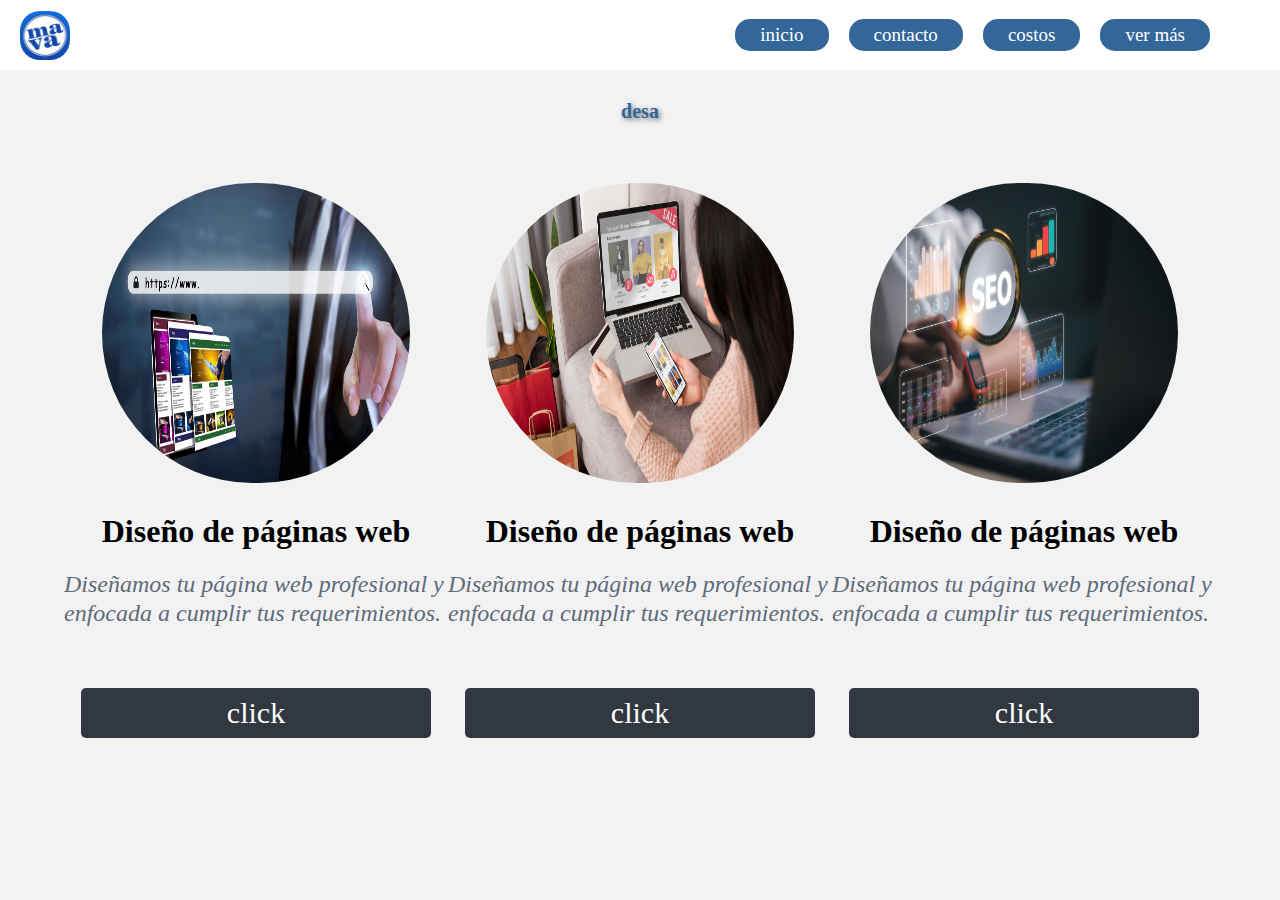
<file: proyectohtml/index.html>
<!DOCTYPE html>
<html lang="en">
<head>
    <meta charset="UTF-8">
    <meta name="viewport" content="width=device-width, initial-scale=1.0">
    <title>Document</title>
    <link rel="stylesheet" href="inicio.css">
    <link rel="stylesheet" href="https://cdnjs.cloudflare.com/ajax/libs/font-awesome/6.0.0-beta3/css/all.min.css">
</head>
<body>
    <section class="secion2">
        <div class="menu">
            <img src="logo.jfif" alt="Logo">
            <div class="itemtelefono">
                <a class="hello" href="pagina.html"><div class="items itemstelefono"> inicio</div></a>
            </div>
            <div class="itemspadre"> 
                <div class="items">inicio</div>
                <div class="items">contacto</div>
                <div class="items">costos</div>
                <div class="items"><a href="pagina.html">ver más</a></div>
            </div>
        </div>

        <div class="con-title">
            <h1 class="title"></h1>
        </div>
        
        <div class="contenedor">
            <div class="primero">
                <img src="imagen1.jpg" alt="Imagen 1">
                <div class="informacion">
                    <h1>Diseño de páginas web</h1>
                    <h2 class="diseño">Diseñamos tu página web profesional y enfocada a cumplir tus requerimientos.</h2>
                    <a href="barata.html" class="dos-boton"><div class="click">click</div></a>
                </div>
            </div>
            <div class="primero">
                <img src="imagen2.jpg" alt="Imagen 2">
                <div class="informacion">
                    <h1>Diseño de páginas web</h1>
                    <h2 class="diseño">Diseñamos tu página web profesional y enfocada a cumplir tus requerimientos.</h2>
                    <a href="cara.html" class="dos-boton"><div class="click">click</div></a>
                </div>
            </div>
            <div class="primero">
                <img src="imagen3.jpg" alt="Imagen 3">
                <div class="informacion">
                    <h1>Diseño de páginas web</h1>
                    <h2 class="diseño">Diseñamos tu página web profesional y enfocada a cumplir tus requerimientos.</h2>
                    <a href="barata.html" class="dos-boton ultimo-boton"><div class="click">click</div></a>
                </div>
            </div>
        </div>


        
    </section>

    <script>
        let palabra = "desarrollamos tu página web";
        const title = document.querySelector(".title");
        let index = 0;

        let intervalos = setInterval(() => {
            title.innerHTML = palabra.slice(0, index + 1);
            index++;
            if (index === palabra.length) {
                index = 0;
            }
        }, 150);
    </script>
</body>
</html>
</file>
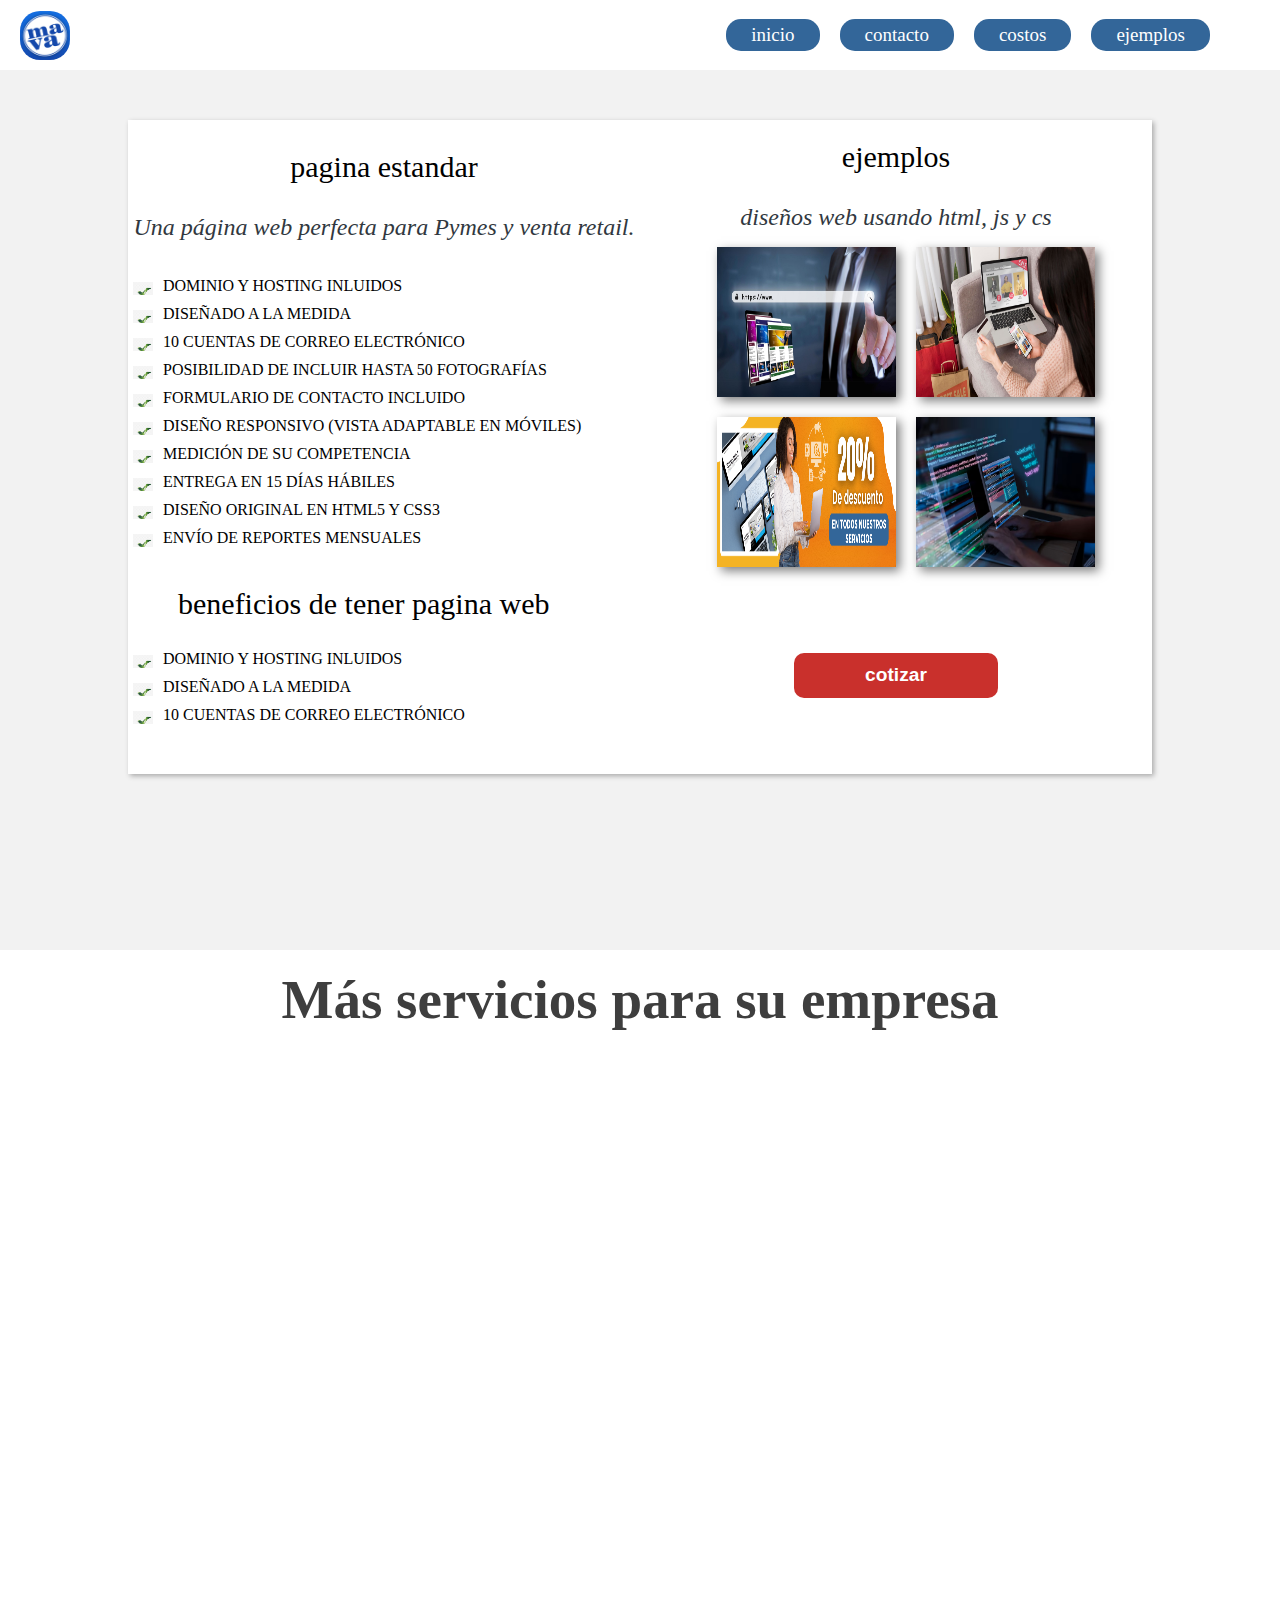
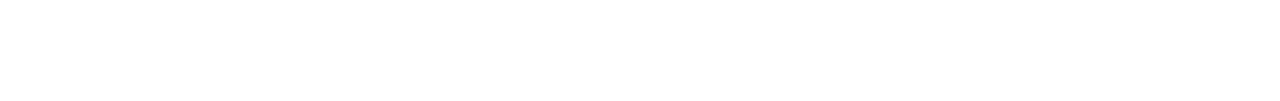
<file: proyectohtml/barata.html>
<!DOCTYPE html>
<html lang="en">
<head>
    <meta charset="UTF-8">
    <meta name="viewport" content="width=device-width, initial-scale=1.0">
    <title>Document</title>
    <link rel="stylesheet" href="barata.css">
</head>
<body>
    <section class="seccion2"> 
        <div class="menu">
            <img class="logo" src="logo.jfif" alt="">
            <div class="itemspadre"> 
            <div class="items"> inicio</div>
            <div class="items">contacto</div>
            <div class="items">costos</div>
            <div class="items">ejemplos</div>
        </div>
        </div>
        <div class="container">

        </div>
        <div class="contenedor2"> 
            <div class="izquierda"> 
        <h1>pagina estandar</h1>
        <h2>Una página web perfecta para Pymes y venta retail.</h2>
        <div class="ventajas"> 
            <ul>
                <li> DOMINIO Y HOSTING INLUIDOS</li>
                <li> DISEÑADO A LA MEDIDA</li>
                <li> 10 CUENTAS DE CORREO ELECTRÓNICO</li>
                <li> POSIBILIDAD DE INCLUIR HASTA 50 FOTOGRAFÍAS</li>
                <li> FORMULARIO DE CONTACTO INCLUIDO</li>
                <li> DISEÑO RESPONSIVO (VISTA ADAPTABLE EN MÓVILES)</li>
                <li>MEDICIÓN DE SU COMPETENCIA</li>
                <li> ENTREGA EN 15 DÍAS HÁBILES</li>
                <li> DISEÑO ORIGINAL EN HTML5 Y CSS3</li>
                <li>ENVÍO DE REPORTES MENSUALES</li>
            </ul>
        </div>
    </div>
    
    <div class="padre-derecha"> 
        <h1>ejemplos</h1>
        <h2 class="dd">diseños web usando html, js y cs</h2>
    <div class="derecha">
      
        <img src="imagen1.jpg" alt="">
        <img src="imagen2.jpg" alt="">
        <img src="promocion.png" alt="">
        <img src="fondo.avif" alt="">
    </div>
</div>
<div class="abajo">
    <h1>beneficios de tener pagina web</h1>

    <ul>
        <li> DOMINIO Y HOSTING INLUIDOS</li>
        <li> DISEÑADO A LA MEDIDA</li>
        <li> 10 CUENTAS DE CORREO ELECTRÓNICO</li>
       
    </ul>
</div>
<div class="abajo-derecha">
    <button>cotizar</button>
</div>
</section>
<section class="seccion3">
    <div class="seccion3-h1">
        <h1 class="h1-sec3">Más servicios para su empresa</h1>
    </div>
    <center> 
<div class="contenedor4">
    <div class="items-contenedor4">
        <div class="contenedor4-hijo">
            <img src="icon-1.png" alt="">
            <p class="lorem"> Lorem ipsum dolor sit amet consectetur adipisicing elit. Rem nulla inventore itaque! Molestiae corporis possimus neque atque eligendi velit, ducimus suscipit modi quaerat, saepe nam perspiciatis fuga iste natus consectetur? Lorem ipsum dolor sit amet consectetur adipisicing elit. Officia maiores quisquam quaerat quia alias, culpa, ea vel sit voluptatem rerum dicta aut delectus, accusantium blanditiis. Nam explicabo molestiae dolorem quibusdam.</p>
        <button>cotizar</button>
        </div>
    </div>
    <div class="items-contenedor4 especial"> <div class="contenedor4-hijo">
        <img src="icon-1.png" alt="">
        <p class="lorem"> Lorem ipsum dolor sit amet consectetur adipisicing elit. Rem nulla inventore itaque! Molestiae corporis possimus neque atque eligendi velit, ducimus suscipit modi quaerat, saepe nam perspiciatis fuga iste natus consectetur? Lorem ipsum dolor sit amet consectetur adipisicing elit. Officia maiores quisquam quaerat quia alias, culpa, ea vel sit voluptatem rerum dicta aut delectus, accusantium blanditiis. Nam explicabo molestiae dolorem quibusdam.</p>
    <button>cotizar</button>
    </div>
</div>
    <div class="items-contenedor4"><div class="contenedor4-hijo">
        <img src="icon-1.png" alt="">
        <p class="lorem"> Lorem ipsum dolor sit amet consectetur adipisicing elit. Rem nulla inventore itaque! Molestiae corporis possimus neque atque eligendi velit, ducimus suscipit modi quaerat, saepe nam perspiciatis fuga iste natus consectetur? Lorem ipsum dolor sit amet consectetur adipisicing elit. Officia maiores quisquam quaerat quia alias, culpa, ea vel sit voluptatem rerum dicta aut delectus, accusantium blanditiis. Nam explicabo molestiae dolorem quibusdam.</p>
    <button><a href="formulario.html"> cotizar </a> </button>
    </div></div>
</div>
</center>
</section>
<section class="cuatro">
    

</section>
</body>
</html>
</file>
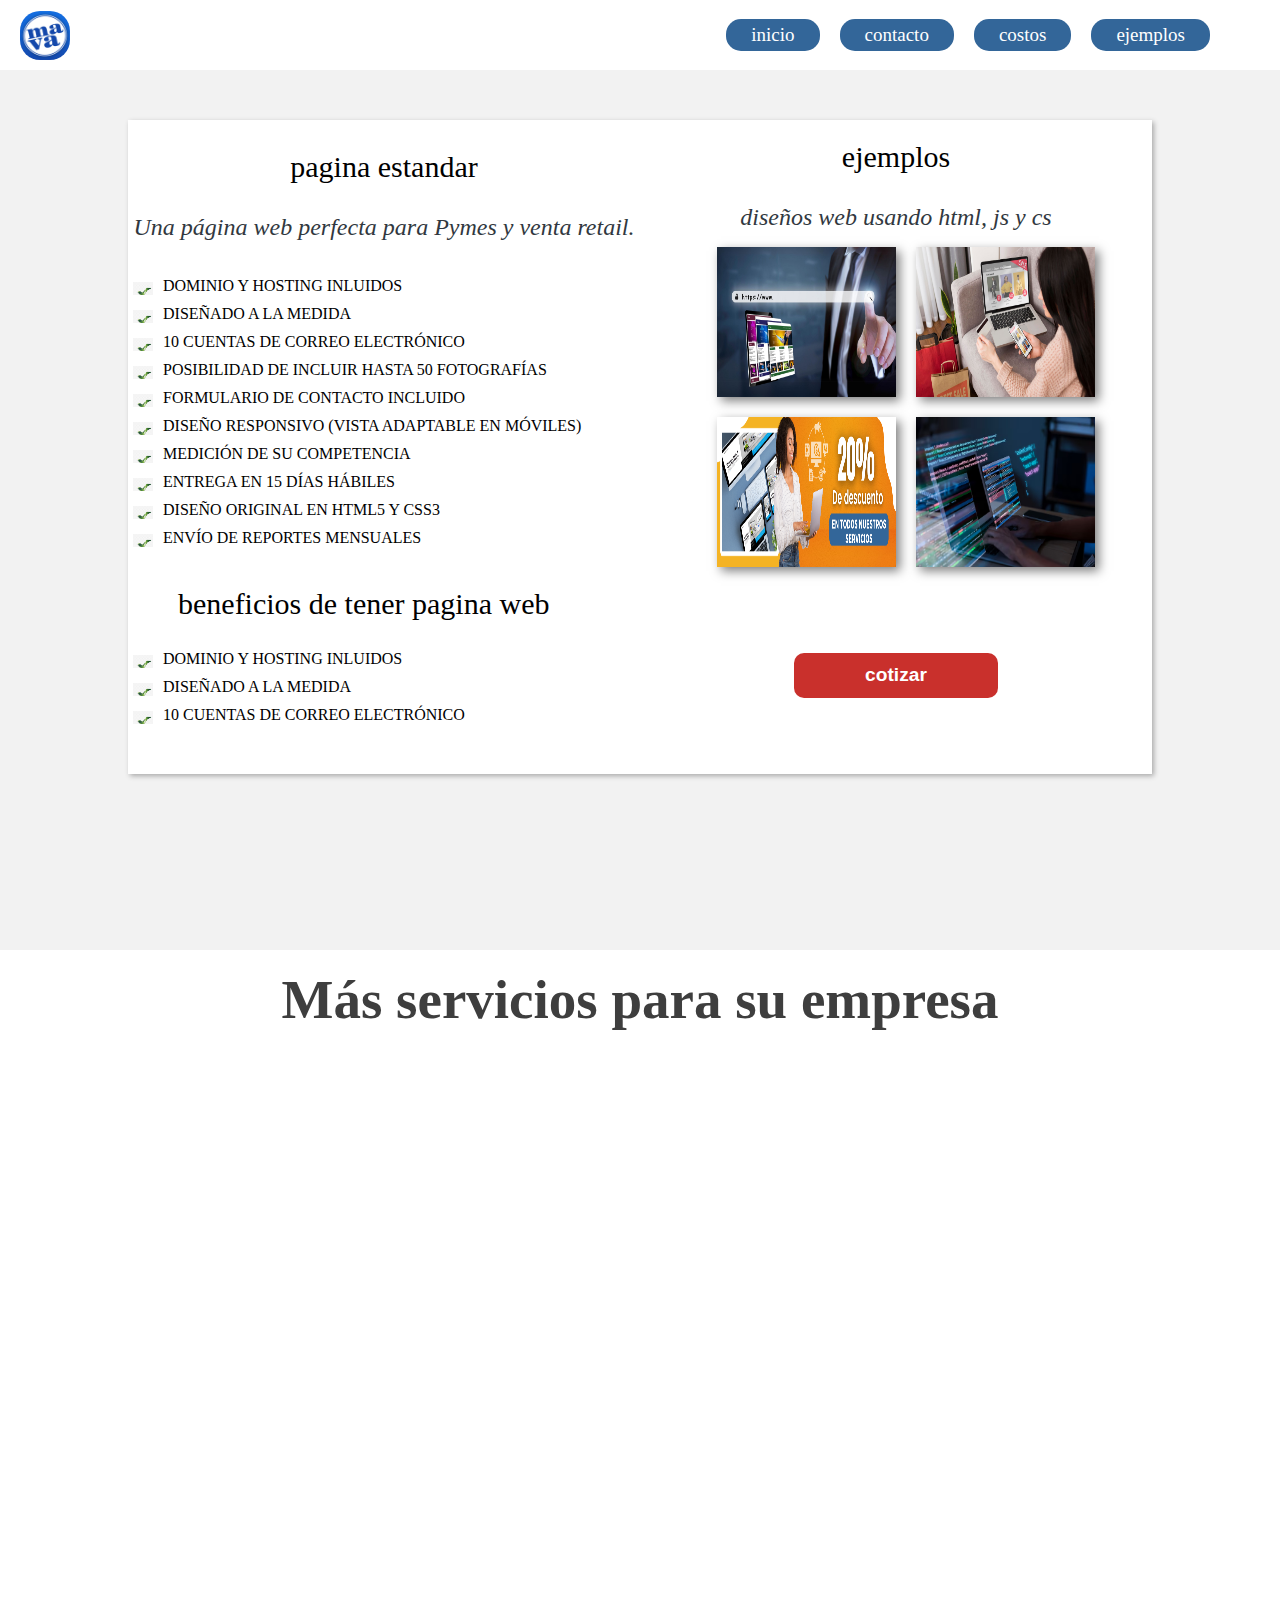
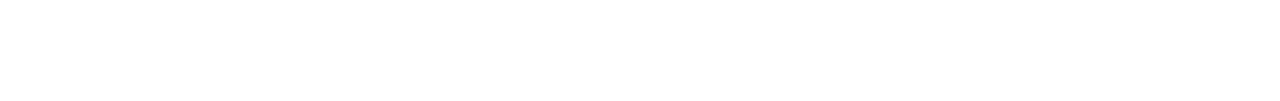
<file: proyectohtml/cara.html>
<!DOCTYPE html>
<html lang="en">
<head>
    <meta charset="UTF-8">
    <meta name="viewport" content="width=device-width, initial-scale=1.0">
    <title>Document</title>
    <link rel="stylesheet" href="cara.css">
</head>
<body>
    <section class="seccion2"> 
        <div class="menu">
            <img class="logo" src="logo.jfif" alt="">
            <div class="itemspadre"> 
            <div class="items"> inicio</div>
            <div class="items">contacto</div>
            <div class="items">costos</div>
            <div class="items">ejemplos</div>
        </div>
        </div>
        <div class="container">

        </div>
        <div class="contenedor2"> 
            <div class="izquierda"> 
        <h1>pagina estandar</h1>
        <h2>Una página web perfecta para Pymes y venta retail.</h2>
        <div class="ventajas"> 
            <ul>
                <li> DOMINIO Y HOSTING INLUIDOS</li>
                <li> DISEÑADO A LA MEDIDA</li>
                <li> 10 CUENTAS DE CORREO ELECTRÓNICO</li>
                <li> POSIBILIDAD DE INCLUIR HASTA 50 FOTOGRAFÍAS</li>
                <li> FORMULARIO DE CONTACTO INCLUIDO</li>
                <li> DISEÑO RESPONSIVO (VISTA ADAPTABLE EN MÓVILES)</li>
                <li>MEDICIÓN DE SU COMPETENCIA</li>
                <li> ENTREGA EN 15 DÍAS HÁBILES</li>
                <li> DISEÑO ORIGINAL EN HTML5 Y CSS3</li>
                <li>ENVÍO DE REPORTES MENSUALES</li>
            </ul>
        </div>
    </div>
    
    <div class="padre-derecha"> 
        <h1>ejemplos</h1>
        <h2 class="dd">diseños web usando html, js y cs</h2>
    <div class="derecha">
      
        <img src="imagen1.jpg" alt="">
        <img src="imagen2.jpg" alt="">
        <img src="promocion.png" alt="">
        <img src="fondo.avif" alt="">
    </div>
</div>
<div class="abajo">
    <h1>beneficios de tener pagina web</h1>

    <ul>
        <li> DOMINIO Y HOSTING INLUIDOS</li>
        <li> DISEÑADO A LA MEDIDA</li>
        <li> 10 CUENTAS DE CORREO ELECTRÓNICO</li>
       
    </ul>
</div>
<div class="abajo-derecha">
    <button>cotizar</button>
</div>
</section>
<section class="seccion3">
    <div class="seccion3-h1">
        <h1 class="h1-sec3">Más servicios para su empresa</h1>
    </div>
    <center> 
<div class="contenedor4">
    <div class="items-contenedor4">
        <div class="contenedor4-hijo">
            <img src="icon-1.png" alt="">
            <p class="lorem"> Lorem ipsum dolor sit amet consectetur adipisicing elit. Rem nulla inventore itaque! Molestiae corporis possimus neque atque eligendi velit, ducimus suscipit modi quaerat, saepe nam perspiciatis fuga iste natus consectetur? Lorem ipsum dolor sit amet consectetur adipisicing elit. Officia maiores quisquam quaerat quia alias, culpa, ea vel sit voluptatem rerum dicta aut delectus, accusantium blanditiis. Nam explicabo molestiae dolorem quibusdam.</p>
        <button>cotizar</button>
        </div>
    </div>
    <div class="items-contenedor4 especial"> <div class="contenedor4-hijo">
        <img src="icon-1.png" alt="">
        <p class="lorem"> Lorem ipsum dolor sit amet consectetur adipisicing elit. Rem nulla inventore itaque! Molestiae corporis possimus neque atque eligendi velit, ducimus suscipit modi quaerat, saepe nam perspiciatis fuga iste natus consectetur? Lorem ipsum dolor sit amet consectetur adipisicing elit. Officia maiores quisquam quaerat quia alias, culpa, ea vel sit voluptatem rerum dicta aut delectus, accusantium blanditiis. Nam explicabo molestiae dolorem quibusdam.</p>
    <button>cotizar</button>
    </div>
</div>
    <div class="items-contenedor4"><div class="contenedor4-hijo">
        <img src="icon-1.png" alt="">
        <p class="lorem"> Lorem ipsum dolor sit amet consectetur adipisicing elit. Rem nulla inventore itaque! Molestiae corporis possimus neque atque eligendi velit, ducimus suscipit modi quaerat, saepe nam perspiciatis fuga iste natus consectetur? Lorem ipsum dolor sit amet consectetur adipisicing elit. Officia maiores quisquam quaerat quia alias, culpa, ea vel sit voluptatem rerum dicta aut delectus, accusantium blanditiis. Nam explicabo molestiae dolorem quibusdam.</p>
    <button><a href="formulario.html"> cotizar </a> </button>
    </div></div>
</div>
</center>
</section>
<section class="cuatro">
    

</section>
</body>
</html>
</file>
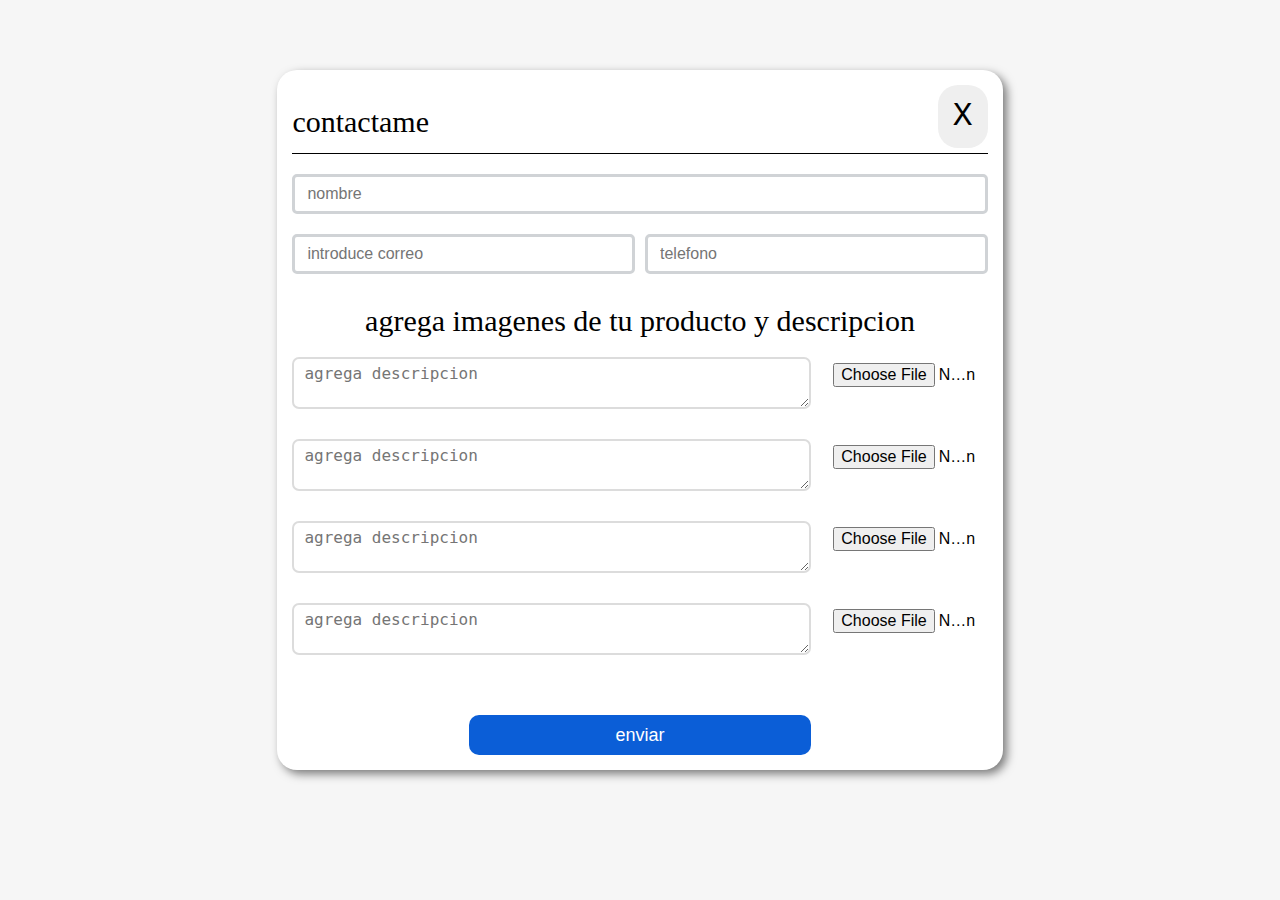
<file: proyectohtml/formulario.html>
<!DOCTYPE html>
<html lang="en">
<head>
    <meta charset="UTF-8">
    <meta name="viewport" content="width=device-width, initial-scale=1.0">
    <title>Document</title>
    <link rel="stylesheet" href="formulario.css">
</head>
<body>
    <section>

        <div class="ventana">
            <div class="contacto">
                <h1>contactame</h1>
                <button class="salir">X</button>
            </div>
        <div class="contenedor-formulario">
            <form action="https://localhost:4200" id="formulario" method="post">
                <div class="hijo-form">
                    <input type="text" name="nombre" placeholder="nombre" class="input1">
                    <input type="text" name="correo" placeholder="introduce correo" class="email">
                    <input type="text" name="telefono" placeholder="telefono" class="nombre">
                    <h1 class="all">agrega imagenes de tu producto y descripcion</h1>
                    <textarea name="uno" placeholder="agrega descripcion" id="text"></textarea> <input class="file" type="file">
                    <textarea name="uno" id="text" placeholder="agrega descripcion"></textarea> <input class="file" type="file">
                    <textarea name="uno" id="text" placeholder="agrega descripcion"></textarea> <input class="file" type="file">
                    <textarea name="uno" id="text" placeholder="agrega descripcion"></textarea> <input class="file" type="file">
                    <button type="submit" class="botonh">enviar</button>
                </div>
            </form>
        </div>
        </div>
    </section>
    <script>   document.getElementById("formulario").addEventListener("submit", function(event) {
        event.preventDefault(); 
        
       
        const formData = new FormData(this);
        
        
        formData.forEach((value, key) => {
            console.log(`${key}: ${value}`);
        });
    });</script>
</body>
</html>
</file>
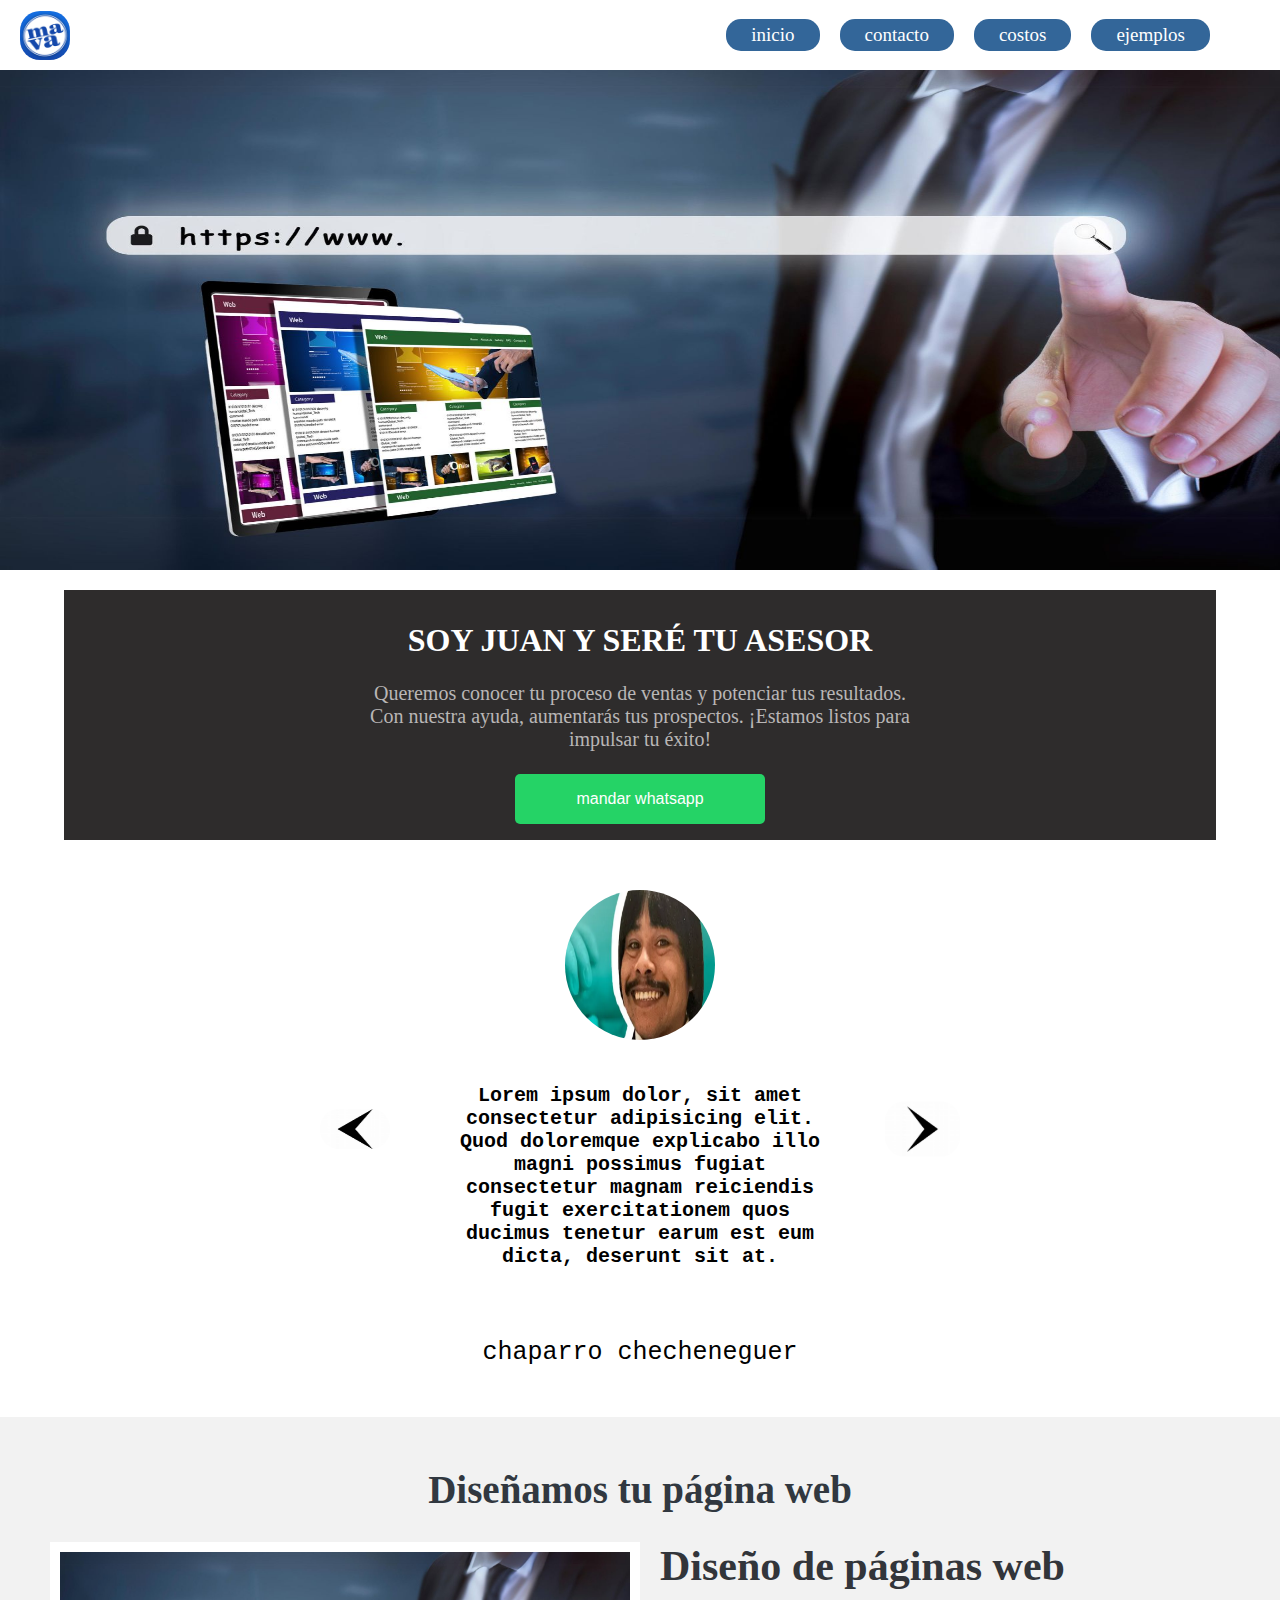
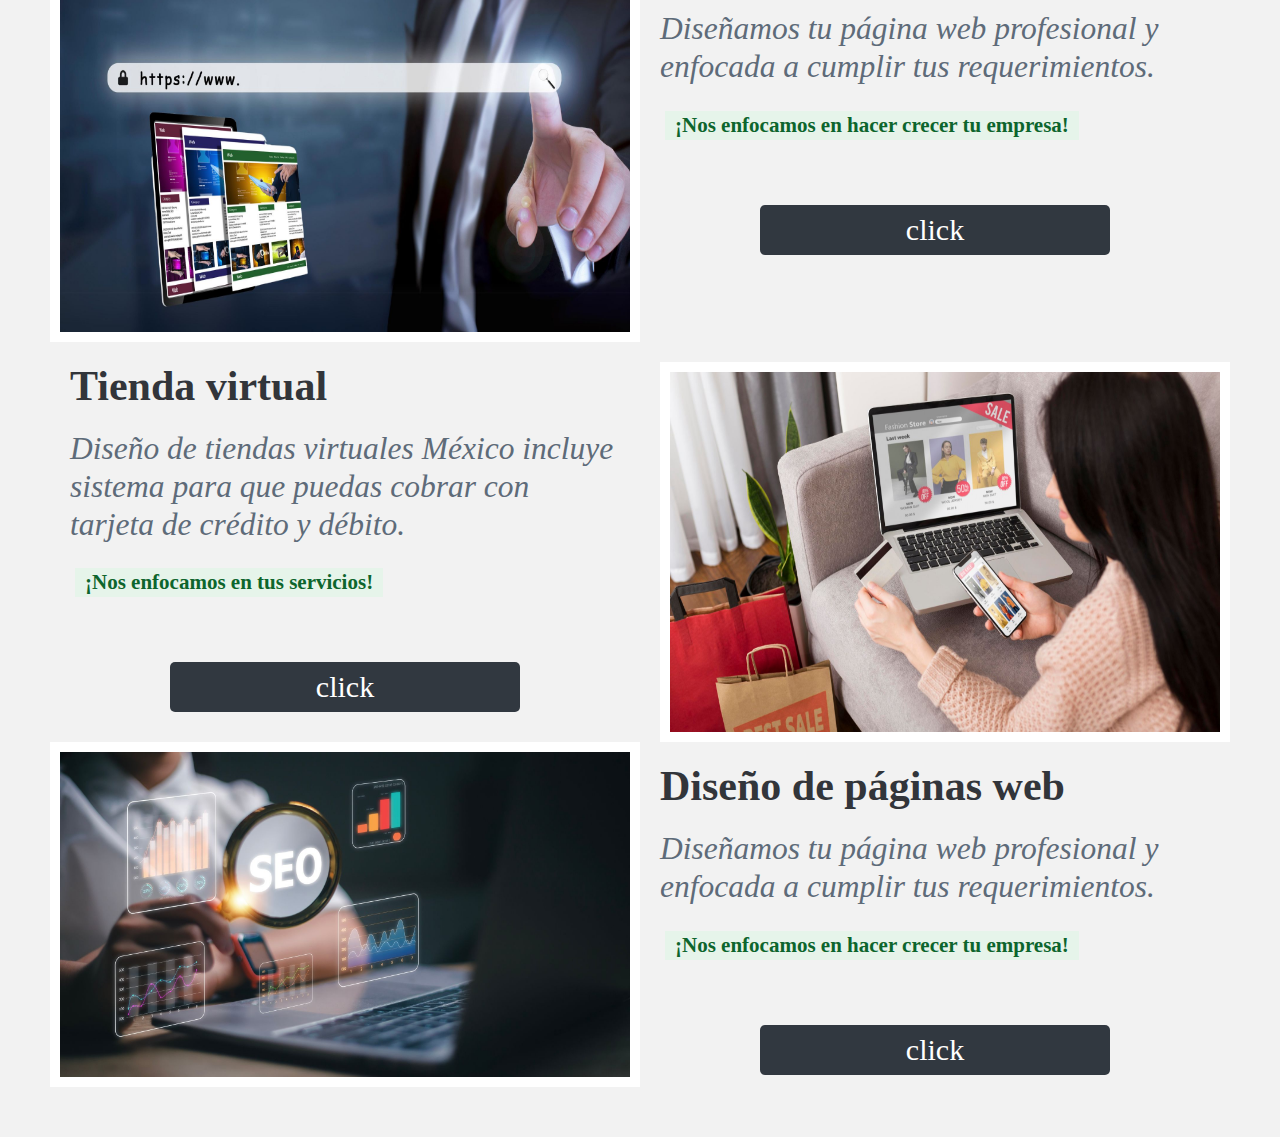
<file: proyectohtml/pagina.html>
<!DOCTYPE html>
<html lang="en">
<head>
    <meta charset="UTF-8">
    <meta name="viewport" content="width=device-width, initial-scale=1.0">
    <link rel="stylesheet" href="estilos.css">
    <title>Document</title>
    <link rel="stylesheet" href="https://cdnjs.cloudflare.com/ajax/libs/font-awesome/6.0.0-beta3/css/all.min.css">
</head>
<body>
    <section>
        <div class="menu">
            <img src="logo.jfif" alt="Logo">
            <div class="itemtelefono">
               <a href="pagina.html"></a> <i class="fa-solid fa-bars fa-2x"></i> <!-- Cambiado aquí -->
            </div>
            <div class="itemspadre"> 
                <div class="items"> inicio</div>
                <div class="items"> contacto</div>
                <div class="items"> costos</div>
                <div class="items"> ejemplos</div>
            </div>
        </div>

        <div id="deslizador">
            <div class="slide active">
                <img src="imagen1.jpg" alt="Imagen 1">
            </div>
            <div class="slide">
                <img src="promocion.png" alt="Imagen 2">
            </div>
            <div class="slide">
                <img src="imagen2.jpg" alt="Imagen 3">
            </div>
            <div class="slide">
                <img src="imagen3.jpg" alt="Imagen 4">
            </div>
        </div>

        <center> 
        <div class="juan">
            <div class="pp"> 
                <h1 class="titulojuan">SOY JUAN Y SERÉ TU ASESOR</h1>
                <div class="lel"> 
                    <p>Queremos conocer tu proceso de ventas y potenciar tus resultados. Con nuestra ayuda, aumentarás tus prospectos. ¡Estamos listos para impulsar tu éxito!</p>
                </div>
                <button>mandar whatsapp</button>
            </div>
        </div>
        
        <div id="deslizador2">
            <img src="anterior.jpeg" class="anterior" alt="Anterior">
            <img src="siguiente.jpeg" class="siguiente" alt="Siguiente">
            <div class="slide2 activee">
                <img src="chaparro.webp" alt="Imagen 1" class="chaparro">
                <p class="chaparrop">Lorem ipsum dolor, sit amet consectetur adipisicing elit. Quod doloremque explicabo illo magni possimus fugiat consectetur magnam reiciendis fugit exercitationem quos ducimus tenetur earum est eum dicta, deserunt sit at.</p>
                <p class="colega">chaparro checheneguer</p>
            </div>
            <div class="slide2">
                <img src="alex.jfif" alt="Imagen 2">
                <p class="chaparrop">Lorem ipsum dolor, sit amet consectetur adipisicing elit. Quod doloremque explicabo illo magni possimus fugiat consectetur magnam reiciendis fugit exercitationem quos ducimus tenetur earum est eum dicta, deserunt sit at.</p>
                <p class="colega">alex marin</p>
            </div>
            <div class="slide2">
                <img src="karely.webp" alt="Imagen 3">
                <p class="chaparrop">Lorem ipsum dolor sit amet consectetur adipisicing elit. A fugit eius repellendus animi minima, eaque enim similique id excepturi in, voluptatem pariatur unde tenetur ab quos sapiente deserunt ullam optio.</p>
                <p class="colega">karely ruiz</p>
            </div>
            <div class="slide2">
                <img src="imagen3.jpg" alt="Imagen 4">
            </div>
        </div>
        </center>
    </section>

    <section class="seccion">
        <div class="h2">
            <h2>Diseñamos tu página web</h2>
        </div>
        <div class="contenedor">
            <div class="uno"> 
                <img src="imagen1.jpg" alt="Diseño 1">
            </div>
            <div class="dos">
                <h1>Diseño de páginas web</h1>
                <h2 class="dos-h2">Diseñamos tu página web profesional y enfocada a cumplir tus requerimientos.</h2>
                <div class="contenedorp">
                    <p class="dos-p">¡Nos enfocamos en hacer crecer tu empresa!</p>
                </div>
                <center> 
                    <a href="barata.html" class="dos-boton"><div class="click">click</div></a>
                </center>
            </div>
            <div class="dos cuatro">
                <h1>Tienda virtual</h1>
                <h2 class="dos-h2">Diseño de tiendas virtuales México incluye sistema para que puedas cobrar con tarjeta de crédito y débito.</h2>
                <div class="contenedorp">
                    <p class="dos-p">¡Nos enfocamos en tus servicios!</p>
                </div>
                <center> 
                   <a href="cara.html" class="dos-boton"><div class="click">click</div></a>
                </center>
            </div>
            <div class="tres">  
                <div class="uno"> 
                    <img src="imagen2.jpg" alt="Diseño 2">
                </div>
            </div>
            <div class="cinco">  
                <div class="uno"> 
                    <img src="imagen3.jpg" alt="Diseño 3">
                </div>
            </div>
            <div class="dos cuatro">
                <h1>Diseño de páginas web</h1>
                <h2 class="dos-h2">Diseñamos tu página web profesional y enfocada a cumplir tus requerimientos.</h2>
                <div class="contenedorp">
                    <p class="dos-p">¡Nos enfocamos en hacer crecer tu empresa!</p>
                </div>
                <center> 
                    <a class="dos-boton"><div class="click">click</div></a>
                </center>
            </div>
        </div>
    </section>

    <script>
        const slides = document.querySelectorAll('.slide');
        let diapositivaActual = 0;
        const slideInterval = setInterval(nextSlide, 2000);

        function nextSlide() {
            slides[diapositivaActual].classList.remove('active');
            diapositivaActual = (diapositivaActual + 1) % slides.length;
            slides[diapositivaActual].classList.add('active');
        }

        // Selecciona todas las diapositivas y el botón de retroceso
        const slides2 = document.querySelectorAll('.slide2');
        let diapositivaActual2 = 0;

        const anterior = document.querySelector(".anterior");
        const siguiente = document.querySelector(".siguiente");

        function atrasar() {
            slides2[diapositivaActual2].classList.remove('activee');
            diapositivaActual2 = (diapositivaActual2 - 1 + slides2.length) % slides2.length;
            slides2[diapositivaActual2].classList.add('activee');
        }

        anterior.addEventListener("click", atrasar);

        siguiente.addEventListener("click", nextSlide2);

        function nextSlide2() {
            slides2[diapositivaActual2].classList.remove('activee');
            diapositivaActual2 = (diapositivaActual2 + 1) % slides2.length;    
            slides2[diapositivaActual2].classList.add('activee');
        }
    </script>
</body>
</html>
</file>
<file: proyectohtml/inicio.css>
.contenedor{
    display: grid;
    grid-template-columns: 1fr 1fr 1fr;
    width: 90%;
    height: 500px;

}

*{
    margin: 0%;
    padding: 0%;
}


.menu{
    background-color: #fff;
    width: 100%;
    height: 70px;
    display: flex;
    justify-content: space-between;
    align-items: center;
    padding-right: 70px;
    padding-left: 20px;
box-sizing: border-box;
}
.itemspadre{
    display: flex;
    justify-content: space-around;

}
.items{
    margin-left: 20px;
    font-size: 23px;
}
img{
    width: 50px;
    height:70%;
    border-radius: 20px;
}

.items{
    background-color: #369;
    padding:5px 25px 5px 25px ;
    border-radius: 15px;
    font-size: 19px;
    color: white;
    cursor: pointer;
}

body{
    background-color:  #f2f2f2;
}
.secion2{
    width: 100%;
    min-height: 100%;
    height: auto;
    display: flex;
    justify-content: center;
    flex-direction: column;
    align-items: center;
    margin-bottom: 250px !important;
}

*{
    margin: 0;
    padding: 0;
}

.primero, .segundo,.tercero{
    width: 100%;
    height: 100%;
    animation: show 2s ease 0s 1 forwards;
    display:flex ;
    flex-direction: column;
    align-items: center;
}

.primero > img{
    width: 80%;
    height: 300px;
    border-radius: 500px;
    margin-top: 60px;
}
.informacion{
    display:flex ;
    flex-direction: column;
    align-items: center;
    justify-content: center;
}

h2{
    
        color: #5e6b79;
        margin-top: 20px;
        font-style: italic;
        font-weight: 500;
        line-height: 1.2;
}

h1{
    margin-top: 30px;
}


.dos-boton{
    
    background-color: #313840;
    border:none;
    border-radius: 5px;
    width: 350px;
    height: 50px;
    color: white;
    margin-top: 60px;
    font-size: 20px;
    cursor: pointer;
    display: block; /* Permite que el <a> tenga un ancho y alto */
    width: 350px; /* Ancho fijo de 350px */
    font-size: 30px;  
 
}

.click{
    display: flex;
    width: 100%;
    height: 100%;
    align-items: center;
    justify-content: center;
}

.dos-boton:hover{
    background-color: #369;
    transition: background-color 1s ease;
}
a{
    text-decoration: none;
    color: white;
}

@keyframes show{
    from {
        opacity: 0;
        scale: 25%;
    }
    to {
        opacity: 1;
        scale: 100%;
    }

}
.itemtelefono{
    display: none;
}



@media screen and (max-width: 850px) {
    .contenedor {
        grid-template-columns: 1fr;
        width: 100%;
    }
}



@media screen and (max-width: 544px) {
    .itemtelefono{
        display: flex !important;
        position: absolute ;
        right: 15px;
    }
    .itemstelefono{
        display: block !important;
    }
    .items{
   display: none;
    }
    .primero{
        width: 100%;
        display: flex;
        justify-content: center;
    }
    .informacion > button{
        width: 70%;
        margin-top: 30px;

    }
    .informacion{
        width: 90%;
    }
    .diseño{
        text-align: center;
    }
     .ultimo-boton{
        margin-bottom: 30px;
    }
}


.title {
    text-shadow: 2px 2px 5px rgba(0, 0, 0, 0.5);
color: #369;
font-size: 20px;
    transition: all 1s ease; /* La transición durará 0.2 segundos */
}
#deslizador {
    width: 80%;
    margin: 0 auto;
}

.slide {
    width: 100%;
    display: none; /* Oculta las diapositivas por defecto */
    position: relative;
}

.slide img {
    width: 100%;
    height: auto; /* Ajusta la altura automáticamente */
}

.slide.active {
    display: block; /* Muestra la diapositiva activa */
}

.hello{
    color: black;
}
</file>
<file: proyectohtml/barata.css>
.menu{
    background-color: #fff;
    width: 100%;
    height: 70px;
    display: flex;
    justify-content: space-between;
    align-items: center;
    padding-right: 70px;
    padding-left: 20px;
box-sizing: border-box;
}
.itemspadre{
    display: flex;
    justify-content: space-around;

}
.items{
    margin-left: 20px;
    font-size: 23px;
}
img{
    width: 50px;
    height:70%;
    border-radius: 20px;
    transition-duration: 1s;}

.derecha > img:hover{
    width: 105%;
    height: 105%;
    box-shadow: none;
    
}

h2{
    
    color: #313840 ;
    margin-top: 20px;
    font-style: italic;
    font-weight: 500;
    align-self: center;
    line-height: 1.2;
    margin-bottom: 30px;
}

.items{
    background-color: #369;
    padding:5px 25px 5px 25px ;
    border-radius: 15px;
    font-size: 19px;
    color: white;
    cursor: pointer;
}


.seccion2{
    background-color: #f2f2f2;
    width: 100%;
    min-height: 100vh;
    height: auto;
    display: flex;
    flex-direction: column;
    align-items: center;
    padding-bottom: 50px;
}

*{
    margin: 0;
    padding: 0;
}
.contenedor2{
    width: 80%;
    display: grid;
    grid-template-columns: 50% 50%;
    background-color: #ffffff;;
    margin-top: 50px;
    padding-bottom: 40px;
    
    box-shadow: 2px 2px 5px rgba(0, 0, 0, 0.3)
   
}
.izquierda{
    width: 100%;
    height: auto;
    display: flex;
    flex-direction: column;

    justify-content: center;

}
.derecha{
    width: 70%;
    height: 100%;
    display: grid;
    grid-template-columns: 200px 200px;
    grid-template-rows: 150px 150px;
  
    border-radius: 0;
    padding-top: 10px;
    gap: 20px;
}
.derecha > img{
width: 100%;
height: 100%;
border-radius: 0;
box-shadow: 4px 4px 10px rgba(0, 0, 0, 0.5);
}
h1{
    align-self: center;
    font-size: 30px;
    margin-top: 20px;
    margin-bottom: 10px;
    
    font-family: inherit;
    font-weight: 500;
    line-height: 1.1;
    color: inherit;
}
ul {
    padding: 0;
    list-style-position: inside;
    margin: 0;
    list-style-image: none; /* Asegúrate de desactivar cualquier lista con imagen */
}

li {
    padding: 0;
    margin: 5px;
    margin-bottom: 10px;
    display: list-item;
    text-align: -webkit-match-parent;
    unicode-bidi: isolate;
}

ul li {
    list-style-type: none;
    background-image: url('paloma2.jfif');  
    background-repeat: no-repeat;
    background-position: 0 5px;
    background-size: 20px 20px;  
    padding-left: 30px;  
}

.padre-derecha{
    display: flex ;
    justify-content: end;
    align-items: center;
    width: 100%;
    flex-direction: column;
}

.dd{
    margin-bottom: 5px;
}

.dos-boton{
    
    background-color: #313840;
    border:none;
    border-radius: 5px;
    width: 50%;
    height: 50px;
    color: white;
    margin-top: 60px;
    font-size: 20px;
    cursor: pointer;
    margin-left: 30px;
}




.seccion3{
    min-height: 100%;
    margin-bottom: 70px;
    width: 100%;
    background-color: #FFFFFF;
}

.seccion3-h1 >h1{
    font-size: 55px;
    color: #3e3e3e;
    font-weight: 700;
    margin-top: 20px;
    margin-bottom: 50px;


}

.seccion3-h1{
    display: flex;
    width: 100%;
 
    justify-content: center;
}


.contenedor4{
    width: 80%;
    height: 550px;
    gap: 50px;
    display: grid;
    grid-template-columns: 1fr 1fr 1fr;
    
}
.items-contenedor4{
    background: linear-gradient(to right, #000577, #5E09E9);
    width: 100%;
    height: 100%;
    border-radius: 15px;
    display: flex;
    justify-content: center;
    align-items: center;
    animation: show 2s ease 0s 1 forwards;
    
}

.contenedor4-hijo{
    width: 80%;
    height: 90%;
    display: flex;
    flex-direction: column;
    justify-content:space-between;
    align-items: center;
    
    
}

.contenedor4-hijo > img{
width: 50%;
height: 100px;    
}

.contenedor4-hijo >p{
    color: white;
    
    
}
.contenedor4-hijo >button{
    width: 70%;
    height: 30px;
    
    border: none;
    border-radius: 10px;
    color: #824487;
    font-weight: 800;
    font-size: 1.2rem;
  
}

.contenedor4-hijo >button:hover{
    background-color: #e2dfdf;
}

.lorem{
 font-weight: 400;   
 font-family: 'Courier New', Courier, monospace;
}
button{
    cursor: pointer;
}
.abajo >h1{
    margin-left: 50px;
    margin-bottom: 30px;
}

.abajo-derecha{
    width: 100%;
  
    display: flex;
    justify-content: center;
    align-items: center;
    margin-top: 50px;
}
.abajo-derecha > button{
    width: 40%;
    height: 45px;
    background-color: #C9302C;
    border: none;
    border-radius: 10px;
    font-weight: 700;
    font-size: 1.2rem;
    color: white;
}
.especial{
    height: 115%;
    margin-top: -7.5%;
}

.ventana{
    width: 35%;
    height: 400px;
    background-color: #ffffff;
    box-shadow: 4px 4px 10px rgba(0, 0, 0, 0.5);
    border-radius: 20px;
    margin-left: auto;
    margin-right: auto;
    padding: 15px;
    
}
.cuatro{
    background-color: black;
    opacity: 0.5;
}
.contacto{
    width: 100%;
    height: 10%;
    border-bottom: 1px solid black;
    display: flex;
    justify-content: space-between;
    box-sizing: border-box;
    padding-bottom: 5px;
}

.salir{
    color: #000;;
    font-weight: 0;
    font-size: 33px;
    background-color: none;
    border: none;
    font-family: 'Courier New', Courier, monospace;
}

.contenedor-formulario{
    margin-top: 20px;
    width: 100%;
    height: 86%;
}

form{
    width: 100%;
    height: 100%;

}

.hijo-form{
    display: grid;
    grid-template-columns: 1fr 1fr;
    width: 100%;
    height: auto;
}

.input1{
height: 40px;
width: 100%;
padding: .375rem .75rem;
font-size: 1rem;
font-weight: 400;
line-height: 1.5;
color: var(--bs-body-color);
background-color: var(--bs-body-bg);
background-clip: padding-box;
border: 3px solid #d0d3d6;
border-radius: 5px;
grid-column-start: 1;
grid-column-end: 3;
box-sizing: border-box;
}

.hijo-form > input{
    
height: 40px;
width: 100%;
padding: .375rem .75rem;
font-size: 1rem;
font-weight: 400;
line-height: 1.5;
color: var(--bs-body-color);
background-color: var(--bs-body-bg);
background-clip: padding-box;
border: 3px solid #d0d3d6;
border-radius: 5px;
box-sizing: border-box
}

.email{
    margin-top: 10px
}
a{
 
        text-decoration: none !important;
        border: none !important; 
    
    
}

.logo:hover{
    transform: rotate(180deg);
}


@media screen and (max-width: 1300px) {
    .derecha {
        grid-template-columns: 50% 50%;
    }

}

.items-contenedor4 {
    animation: show 1s ease forwards;
    animation-timeline: scroll-anim;
    opacity: 0;
    transform: scale(0.25);
}

@keyframes show {

    
    to {
        opacity: 1;
        transform: scale(1);
    }
}

.items-contenedor4 {
    view-timeline-name: --image;
    view-timeline-axis: block;
    animation-timeline: --image;
    animation: show 2s ease forwards;

}


@media screen and (max-width: 850px) {
    .contenedor2, .contenedor4 {
        grid-template-columns: 1fr;
    }
    .contenedor4, .items-contenedor4{
        height: auto;
        padding-bottom: 30px;
        box-sizing: content-box;
    }
    .contenedor4-hijo > button{
        margin-top: 20px;
        margin-bottom: 10px;
    }
    .derecha{
        grid-template-columns: 1fr;
    }
    .h1-sec3{
        font-size: 21px !important;
    }
    .itemspadre{
        display: none;
    }
    .contenedor2{
        width: 90%;
        padding-left: 10px;
        padding-right: 10px;
    }
    .contenedor4-hijo >button {
        height: 80px !important;
    }
}
</file>
<file: proyectohtml/cara.css>
.menu{
    background-color: #fff;
    width: 100%;
    height: 70px;
    display: flex;
    justify-content: space-between;
    align-items: center;
    padding-right: 70px;
    padding-left: 20px;
box-sizing: border-box;
}
.itemspadre{
    display: flex;
    justify-content: space-around;

}
.items{
    margin-left: 20px;
    font-size: 23px;
}
img{
    width: 50px;
    height:70%;
    border-radius: 20px;
    transition-duration: 1s;}

.derecha > img:hover{
    width: 105%;
    height: 105%;
    box-shadow: none;
    
}

h2{
    
    color: #313840 ;
    margin-top: 20px;
    font-style: italic;
    font-weight: 500;
    align-self: center;
    line-height: 1.2;
    margin-bottom: 30px;
}

.items{
    background-color: #369;
    padding:5px 25px 5px 25px ;
    border-radius: 15px;
    font-size: 19px;
    color: white;
    cursor: pointer;
}


.seccion2{
    background-color: #f2f2f2;
    width: 100%;
    min-height: 100vh;
    height: auto;
    display: flex;
    flex-direction: column;
    align-items: center;
    padding-bottom: 50px;
}

*{
    margin: 0;
    padding: 0;
}
.contenedor2{
    width: 80%;
    display: grid;
    grid-template-columns: 50% 50%;
    background-color: #ffffff;;
    margin-top: 50px;
    padding-bottom: 40px;
    
    box-shadow: 2px 2px 5px rgba(0, 0, 0, 0.3)
   
}
.izquierda{
    width: 100%;
    height: auto;
    display: flex;
    flex-direction: column;

    justify-content: center;

}
.derecha{
    width: 70%;
    height: 100%;
    display: grid;
    grid-template-columns: 200px 200px;
    grid-template-rows: 150px 150px;
  
    border-radius: 0;
    padding-top: 10px;
    gap: 20px;
}
.derecha > img{
width: 100%;
height: 100%;
border-radius: 0;
box-shadow: 4px 4px 10px rgba(0, 0, 0, 0.5);
}
h1{
    align-self: center;
    font-size: 30px;
    margin-top: 20px;
    margin-bottom: 10px;
    
    font-family: inherit;
    font-weight: 500;
    line-height: 1.1;
    color: inherit;
}
ul {
    padding: 0;
    list-style-position: inside;
    margin: 0;
    list-style-image: none; /* Asegúrate de desactivar cualquier lista con imagen */
}

li {
    padding: 0;
    margin: 5px;
    margin-bottom: 10px;
    display: list-item;
    text-align: -webkit-match-parent;
    unicode-bidi: isolate;
}

ul li {
    list-style-type: none;
    background-image: url('paloma2.jfif');  
    background-repeat: no-repeat;
    background-position: 0 5px;
    background-size: 20px 20px;  
    padding-left: 30px;  
}

.padre-derecha{
    display: flex ;
    justify-content: end;
    align-items: center;
    width: 100%;
    flex-direction: column;
}

.dd{
    margin-bottom: 5px;
}

.dos-boton{
    
    background-color: #313840;
    border:none;
    border-radius: 5px;
    width: 50%;
    height: 50px;
    color: white;
    margin-top: 60px;
    font-size: 20px;
    cursor: pointer;
    margin-left: 30px;
}




.seccion3{
    min-height: 100%;
    margin-bottom: 70px;
    width: 100%;
    background-color: #FFFFFF;
}

.seccion3-h1 >h1{
    font-size: 55px;
    color: #3e3e3e;
    font-weight: 700;
    margin-top: 20px;
    margin-bottom: 50px;


}

.seccion3-h1{
    display: flex;
    width: 100%;
 
    justify-content: center;
}


.contenedor4{
    width: 80%;
    height: 550px;
    gap: 50px;
    display: grid;
    grid-template-columns: 1fr 1fr 1fr;
    
}
.items-contenedor4{
    background: linear-gradient(to right, #000577, #5E09E9);
    width: 100%;
    height: 100%;
    border-radius: 15px;
    display: flex;
    justify-content: center;
    align-items: center;
    animation: show 2s ease 0s 1 forwards;
    
}

.contenedor4-hijo{
    width: 80%;
    height: 90%;
    display: flex;
    flex-direction: column;
    justify-content:space-between;
    align-items: center;
    
    
}

.contenedor4-hijo > img{
width: 50%;
height: 100px;    
}

.contenedor4-hijo >p{
    color: white;
    
    
}
.contenedor4-hijo >button{
    width: 70%;
    height: 30px;
    
    border: none;
    border-radius: 10px;
    color: #824487;
    font-weight: 800;
    font-size: 1.2rem;
  
}

.contenedor4-hijo >button:hover{
    background-color: #e2dfdf;
}

.lorem{
 font-weight: 400;   
 font-family: 'Courier New', Courier, monospace;
}
button{
    cursor: pointer;
}
.abajo >h1{
    margin-left: 50px;
    margin-bottom: 30px;
}

.abajo-derecha{
    width: 100%;
  
    display: flex;
    justify-content: center;
    align-items: center;
    margin-top: 50px;
}
.abajo-derecha > button{
    width: 40%;
    height: 45px;
    background-color: #C9302C;
    border: none;
    border-radius: 10px;
    font-weight: 700;
    font-size: 1.2rem;
    color: white;
}
.especial{
    height: 115%;
    margin-top: -7.5%;
}

.ventana{
    width: 35%;
    height: 400px;
    background-color: #ffffff;
    box-shadow: 4px 4px 10px rgba(0, 0, 0, 0.5);
    border-radius: 20px;
    margin-left: auto;
    margin-right: auto;
    padding: 15px;
    
}
.cuatro{
    background-color: black;
    opacity: 0.5;
}
.contacto{
    width: 100%;
    height: 10%;
    border-bottom: 1px solid black;
    display: flex;
    justify-content: space-between;
    box-sizing: border-box;
    padding-bottom: 5px;
}

.salir{
    color: #000;;
    font-weight: 0;
    font-size: 33px;
    background-color: none;
    border: none;
    font-family: 'Courier New', Courier, monospace;
}

.contenedor-formulario{
    margin-top: 20px;
    width: 100%;
    height: 86%;
}

form{
    width: 100%;
    height: 100%;

}

.hijo-form{
    display: grid;
    grid-template-columns: 1fr 1fr;
    width: 100%;
    height: auto;
}

.input1{
height: 40px;
width: 100%;
padding: .375rem .75rem;
font-size: 1rem;
font-weight: 400;
line-height: 1.5;
color: var(--bs-body-color);
background-color: var(--bs-body-bg);
background-clip: padding-box;
border: 3px solid #d0d3d6;
border-radius: 5px;
grid-column-start: 1;
grid-column-end: 3;
box-sizing: border-box;
}

.hijo-form > input{
    
height: 40px;
width: 100%;
padding: .375rem .75rem;
font-size: 1rem;
font-weight: 400;
line-height: 1.5;
color: var(--bs-body-color);
background-color: var(--bs-body-bg);
background-clip: padding-box;
border: 3px solid #d0d3d6;
border-radius: 5px;
box-sizing: border-box
}

.email{
    margin-top: 10px
}
a{
 
        text-decoration: none !important;
        border: none !important; 
    
    
}

.logo:hover{
    transform: rotate(180deg);
}


@media screen and (max-width: 1300px) {
    .derecha {
        grid-template-columns: 50% 50%;
    }

}

.items-contenedor4 {
    animation: show 1s ease forwards;
    animation-timeline: scroll-anim;
    opacity: 0;
    transform: scale(0.25);
}

@keyframes show {

    
    to {
        opacity: 1;
        transform: scale(1);
    }
}

.items-contenedor4 {
    view-timeline-name: --image;
    view-timeline-axis: block;
    animation-timeline: --image;
    animation: show 2s ease forwards;

}


@media screen and (max-width: 850px) {
    .contenedor2, .contenedor4 {
        grid-template-columns: 1fr;
    }
    .contenedor4, .items-contenedor4{
        height: auto;
        padding-bottom: 30px;
        box-sizing: content-box;
    }
    .contenedor4-hijo > button{
        margin-top: 20px;
        margin-bottom: 10px;
    }
    .derecha{
        grid-template-columns: 1fr;
    }
    .h1-sec3{
        font-size: 21px !important;
    }
    .itemspadre{
        display: none;
    }
    .contenedor2{
        width: 90%;
        padding-left: 10px;
        padding-right: 10px;
    }
    .contenedor4-hijo >button {
        height: 80px !important;
    }
}
</file>
<file: proyectohtml/formulario.css>
.ventana{
    width: 55%;
    height: auto;
    background-color: #ffffff;
    box-shadow: 4px 4px 10px rgba(0, 0, 0, 0.5);
    border-radius: 20px;
    margin-left: auto;
    margin-right: auto;
    padding: 15px;
    margin-top: 70px;
    }

.cuatro{
    background-color: black;
    opacity: 0.5;
}

.contacto{
    width: 100%;
    height: 10%;
    border-bottom: 1px solid black;
    display: flex;
    justify-content: space-between;
    box-sizing: border-box;
    padding-bottom: 5px;
}

.salir{
    color: #000;;
    font-weight: 0;
    font-size: 33px;
    background-color: none;
    border: none;
    font-family: 'Courier New', Courier, monospace;
}

.contenedor-formulario{
    margin-top: 20px;
    width: 100%;
    height: 86%;
}

form{
    width: 100%;
    height: 100%;

}

.hijo-form{
    display: grid;
    grid-template-columns: 1fr 1fr 1fr 1fr;
    width: 100%;
    height: auto;
    gap: 10px;
}

.input1{
height: 40px;
width: 100%;
padding: .375rem .75rem;
font-size: 1rem;
font-weight: 400;
line-height: 1.5;
color: var(--bs-body-color);
background-color: var(--bs-body-bg);
background-clip: padding-box;
border: 3px solid #d0d3d6;
border-radius: 5px;
grid-column-start: 1;
grid-column-end: 5;
box-sizing: border-box;
}

.hijo-form > input{
    
height: 40px;
width: 100%;
padding: .375rem .75rem;
font-size: 1rem;
font-weight: 400;
line-height: 1.5;
color: var(--bs-body-color);
background-color: var(--bs-body-bg);
background-clip: padding-box;
border: 3px solid #d0d3d6;
border-radius: 5px;
box-sizing: border-box
}

.email, .nombre{
    margin-top: 10px
}

.email{
    grid-column-start: 1;
    grid-column-end: 3;
}
.nombre{
    grid-column-start: 3;
    grid-column-end: 5;
}

h1{
    align-self: center;
    font-size: 30px;
    margin-top: 20px;
    margin-bottom: 10px;
    
    font-family: inherit;
    font-weight: 500;
    line-height: 1.1;
    color: inherit;
}
body{
    background-color: #f6f6f6;
}
button{
    cursor: pointer;
}

.all{
    grid-column-start: 1;
    grid-column-end: 5;
    margin-left: auto;
    margin-right: auto;
}

.file{
    border: none !important;
    background-color: #000;
    width: 100% !important;
}
#text{
    grid-column-start: 1;
    grid-column-end: 4;
    margin-bottom: 20px;
    font-size: 16px;
    padding: 5px;
    border: 2px solid gainsboro;
    border-radius: 7px;
  font-size: 16px;
  padding: 5px 10px;
  outline: none;
  background: none;
}

.botonh{
    width: 100%;
    height: 40px;
    grid-column-start: 2;
    grid-column-end: 4;
    background-color:#0b5ed7;
    border: none;
    margin-top: 30px;
    border-radius: 10px;
    color: white;
    font-size: 18px;
}

.salir{
    background-color: none;
    border-radius: 20px;
    width: 50px;
}



@media screen and (max-width: 544px) {
  .ventana{
    width: 90%;
  }
  .hijo-form{
    display: flex;
    flex-direction: column;
  }

  #text{
    box-shadow: none;
  }
  .email, .nombre{
  
    display: inline-block;
  }
  .all{
    text-align: center;
    font-style: italic;
    font-weight: 500;
  }}
</file>
<file: proyectohtml/estilos.css>
*{
    margin: 0;
    padding: 0;
}
.menu{
    background-color: #fff;
    width: 100%;
    height: 70px;
    display: flex;
    justify-content: space-between;
    align-items: center;
    padding-right: 70px;
    padding-left: 20px;
box-sizing: border-box;
}
.itemspadre{
    display: flex;
    justify-content: space-around;

}
.items{
    margin-left: 20px;
    font-size: 23px;
}
img{
    width: 50px;
    height:70%;
    border-radius: 20px;
}

.promocion{
    border-radius: 0;
    width: 100%;
    height: 450px;
    margin-bottom: 30px;
}

.titulojuan{
    color: white;
}
.juan{
    background-color: rgb(46, 44, 44);
    width: 90%;
    height: 250px;
    padding: 20px;
    box-sizing: border-box;
    margin-top: 20px;

    padding-bottom: 5px;
    }
.pp{
    width: 100%;
    height: 100%;
    display: flex;
    justify-content: space-around;
    align-items: center;
    flex-direction: column;
}

.items{
    background-color: #369;
    padding:5px 25px 5px 25px ;
    border-radius: 15px;
    font-size: 19px;
    color: white;
    cursor: pointer;
}

.pp > button{
    background-color: #25D366; 
    color: white; 
    padding: 10px 20px; 
    width: 250px;
    height: 50px;
    border: none; 
    border-radius: 5px; 
    font-size: 16px; 
    cursor: pointer;
    transition: background-color 1s ease;
   
}

.pp button:hover{
    background-color: #29a858;
}

.lel{
    width: 50%;
}
h1{
    margin: 0;
}

.lel >p{
    color: rgb(185, 182, 182);
    font-size: 20px;
}

.seccion{
    background-color: #f2f2f2;
   
    height: auto;
    min-height: 100vh;
    width: 100%;
    margin-top: 50px;
    padding: 50px;
    box-sizing: border-box;
}
.h2{
    display: flex;
    align-items: center;
    justify-content: center;
    font-size: 26px; 
    color: #313840;   
}

.contenedor{
    width: 100%;
   
    display: grid;
    grid-template-columns: 50% 50%;
    grid-template-rows: 400px 400px;
    margin-top: 30px;
    overflow: hidden;
}

.uno{
    background-color: #ffffff;
    width: 100%;
    height: 100%;
    padding: 10px;
    box-sizing: border-box;
}

.uno > img{
    border-radius: 0;
    width: 100%;
    height: 100%;
}

.dos{
    width: 100%;
    height: 100%;
    box-sizing: border-box;
    padding-left: 20px;
    padding-right: 20px;
    font-size: 21px;
    color: #32353a;
    
}

.dos-h2{
    color: #5e6b79 ;
    margin-top: 20px;
    font-style: italic;
    font-weight: 500;
    line-height: 1.2;
}
.contenedorp{
    padding: 5px;
   
    margin-top: 20px;
   
}

.dos-p{
    color: #0d652d;
    display: inline-block ;
    width: auto;
    font-weight: 700 !important;
    line-height: 19px;
    padding: 5px 10px;
    background-color: #e6f4ea;
    
  
}

.dos-boton{
    background-color: #313840;
    border:none;
    border-radius: 5px;
    width: 350px;
    height: 50px;
    color: white;
    margin-top: 60px;
    font-size: 20px;
    cursor: pointer;
    display: block; /* Permite que el <a> tenga un ancho y alto */
    width: 350px; /* Ancho fijo de 350px */
    font-size: 30px;  
}
.click{
    display: flex;
    width: 100%;
    height: 100%;
    align-items: center;
    justify-content: center;
}

.tres{
    padding-left: 20px;
    padding-top: 20px;
}

.cuatro{
    padding-top: 20px
}
.cinco{
    width: 100%;
    height: 100%;
}



@media screen and (max-width: 544px) {
    .items{
   display: none;
    }
    .primero{
        width: 100%;
        display: flex;
        justify-content: center;
    }
    .informacion > button{
        width: 70%;
        margin-top: 30px;

    }
    .informacion{
        width: 90%;
    }
    .diseño{
        text-align: center;
    }
    .ultimo-boton{
        margin-bottom: 30px;
    }
}



@media screen and (max-width: 544px) {
    #deslizador2 {
        width: 90% !important;
        height: 700px !important;

    }
    .slide2{
        width: 70%;
    }
    .dos{
        padding-bottom: 25px
    }
 .promocion, #deslizador{
    height: 270px !important;
 }
 .pp{
    height: auto;
    align-items: start;
 }
 .juan{
    height: auto;
 }
 .pp > button{
    margin-top: 10px;
    margin-bottom: 50px;
    align-self: center;
 }
 .lel{
    width: 100%;
    margin-top: 30px;
 }
 .contenedor{
    grid-template-columns: 1fr;
 }
 .uno > img{
    height: 250px !;
 }
 .seccion{
    padding: 20px;
 }
 .uno{
    height: 270px;
 }
 .contenedor{
    gap: 0;
    grid-template-rows: 300px auto 300px auto auto 450px;
 }
 
 .cuatro >h2{
    margin-top: 20px;
 }
.itemtelefono{
    display: flex !important;
    position: absolute ;
    right: 15px;
}
 .tres{
    grid-row-start: 3;
 }

 .h2 > h2{
    text-align:center;
 }
 .dos-boton{
    margin-top: 20px;
    width: 100%;
 }
.dos > h2{
    color: rgb(112, 112, 240);
    text-align: center;
    font-size: 30px;
}

}



#deslizador {
    width: 100%;
    margin: 0 auto;
    height: 500px;

}

.slide {
    width: 100%;
    display: none; /* Oculta las diapositivas por defecto */
    position: relative;
    height: 100%;
}

.slide img {
    width: 100%;
    height: 100%; /* Ajusta la altura automáticamente */
    border-radius: 0;
}

.slide.active {
    display: block; /* Muestra la diapositiva activa */
}
.itemtelefono{
    display: none;
}





#deslizador2 {
    width: 50%;
    margin: 50px auto;
    height: auto;
    position: relative;
  

}

.slide2 {
    width: 60%;
    display: none; /* Oculta las diapositivas por defecto */
    position: relative;
    height: 100%;
}

.chaparrop{
margin-top: 40px;
font-size: 20px;
text-align: center;
font-family: 'Share Tech Mono', monospace;
font-weight: bold;
}

.slide2 img {
    width: 150px;
    height: 150px; /* Ajusta la altura automáticamente */
    border-radius: 1000px;
}

.slide2.activee {
    display: block; /* Muestra la diapositiva activa */
}
.anterior{
    position: absolute;
    height: 40px;
    width: 70px;
    z-index: 10;
    left: -0px;
    top: 50%; /* Ajustar el punto de inicio al 50% del contenedor */
    transform: translateY(-50%);
    cursor: pointer; 
}

.siguiente{
        position: absolute;
        height: 55px;
        width: 75px;
        z-index: 10;
        right:  0;
        top: 50%; /* Ajustar el punto de inicio al 50% del contenedor */
        transform: translateY(-50%);
        cursor: pointer;

}

.colega{
    margin-top: 70px;
    font-size: 25px;
    font-family: 'Courier New', Courier, monospace;
   
}       
a{
    text-decoration: none;
}
</file>
